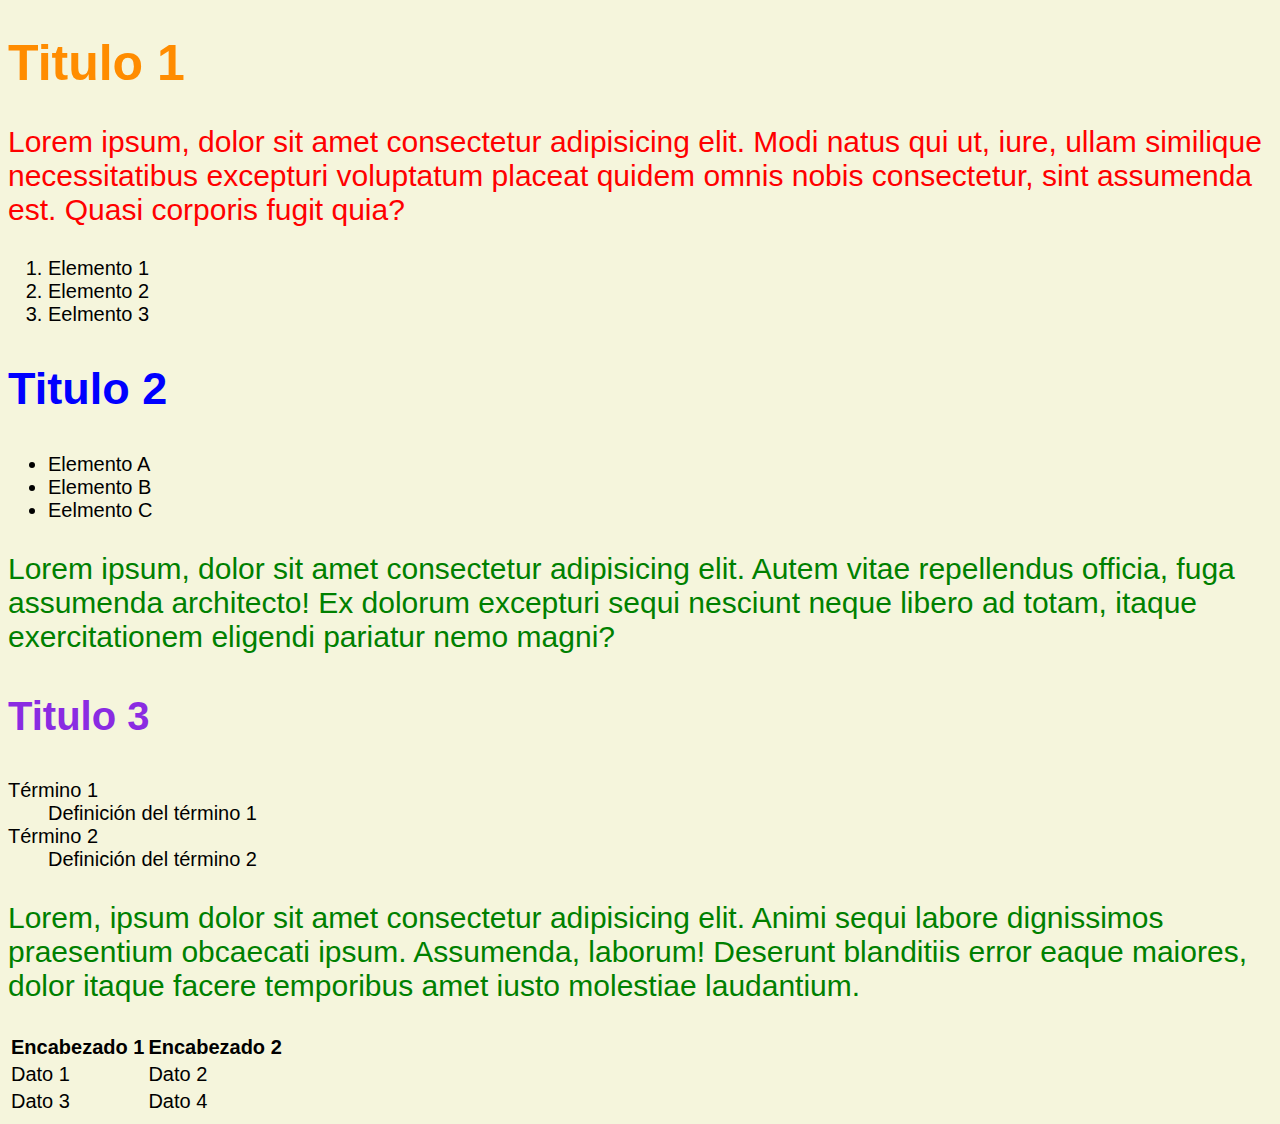
<file: index.html>
<!DOCTYPE html>
<html lang="en">
<head>
    <meta charset="UTF-8">
    <meta name="viewport" content="width=device-width, initial-scale=1.0">
    <title>Actividad 3</title>
</head>

<link rel="stylesheet" href="styles.css">
<link rel="stylesheet" href="selectores.html">
<link rel="stylesheet" href="formulario.html">
<link rel="stylesheet" href="etiquetas_semanticas.html">

<style>p  {color: green};</style>

<body>

<h1>Titulo 1</h1>

<p style="color:red;">Lorem ipsum, dolor sit amet consectetur adipisicing elit. Modi natus qui ut, iure, ullam similique necessitatibus excepturi voluptatum placeat quidem omnis nobis consectetur, sint assumenda est. Quasi corporis fugit quia?</p>


<ol>

    <li>Elemento 1</li>
    <li>Elemento 2</li>
    <li>Eelmento 3</li>
</ol>
<h2>Titulo 2</h2>

<ul>
    <li>Elemento A</li>
    <li>Elemento B</li>
    <li>Eelmento C</li>
</ul>

<p style="color: green;">Lorem ipsum, dolor sit amet consectetur adipisicing elit. Autem vitae repellendus officia, fuga assumenda architecto! Ex dolorum excepturi sequi nesciunt neque libero ad totam, itaque exercitationem eligendi pariatur nemo magni?</p>

<h3>Titulo 3</h3>

<dl>

    <dt>Término 1</dt>





    
    <dd>Definición del término 1</dd>





    <dt>Término 2</dt>



    

    
    <dd>Definición del término 2</dd>
    
</dl>

<p>Lorem, ipsum dolor sit amet consectetur adipisicing elit. Animi sequi labore dignissimos praesentium obcaecati ipsum. Assumenda, laborum! Deserunt blanditiis error eaque maiores, dolor itaque facere temporibus amet iusto molestiae laudantium.</p>

<table>

    <tr>

        <th>Encabezado 1</th>
        <th>Encabezado 2</th>
    </tr>

    <tr>
        <td>Dato 1</td>
        <td>Dato 2</td>
  
    </tr>
    <tr>
<td>Dato 3</td>
<td>Dato 4</td>

    </tr>
</table>








    
</body>
</html>
</file>
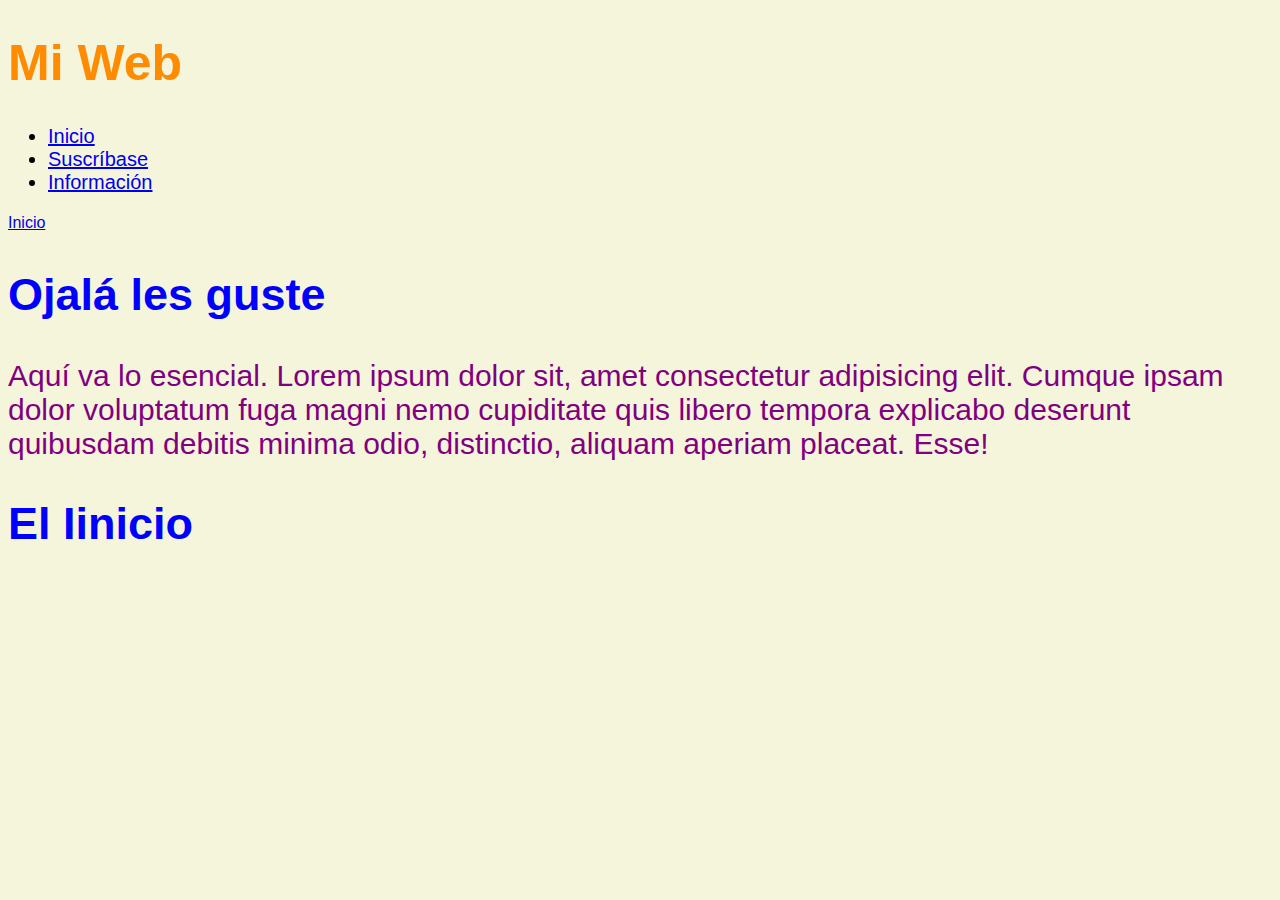
<file: etiquetas_semanticas.html>
<!DOCTYPE html>
<html lang="en">
<head>
    <meta charset="UTF-8">
    <meta name="viewport" content="width=device-width, initial-scale=1.0">
    <title>etiquetas_semanticas</title>

</head>

<link rel="stylesheet" href="index.html">
<link rel="stylesheet" href="formulario.html">
<link rel="stylesheet" href="selectores.html">
<link rel="stylesheet" href="styles.css">
<body>
<header>
    <h1>Mi Web</h1>
    <nav>
        <ul>
         <li><a href="index.html">Inicio</a></li>
         <li><a href="formulario.html">Suscríbase</a></li>
         <li><a href="selectores.html">Información</a></li>


              </ul>


    </nav>

</header>
    
    <main>
          <section><a href="index.html">Inicio</a>
            <h2>Ojalá les guste</h2>
            <p>Aquí va lo esencial. Lorem ipsum dolor sit, amet consectetur adipisicing elit. Cumque ipsam dolor voluptatum fuga magni nemo cupiditate quis libero tempora explicabo deserunt quibusdam debitis minima odio, distinctio, aliquam aperiam placeat. Esse!</p>
               
        
        
        </section>

        <section id="index">
            <h2>El Iinicio</h2>
            <article></article>
            
        </section>
               
               


    </main>
</body>
</html>
</file>
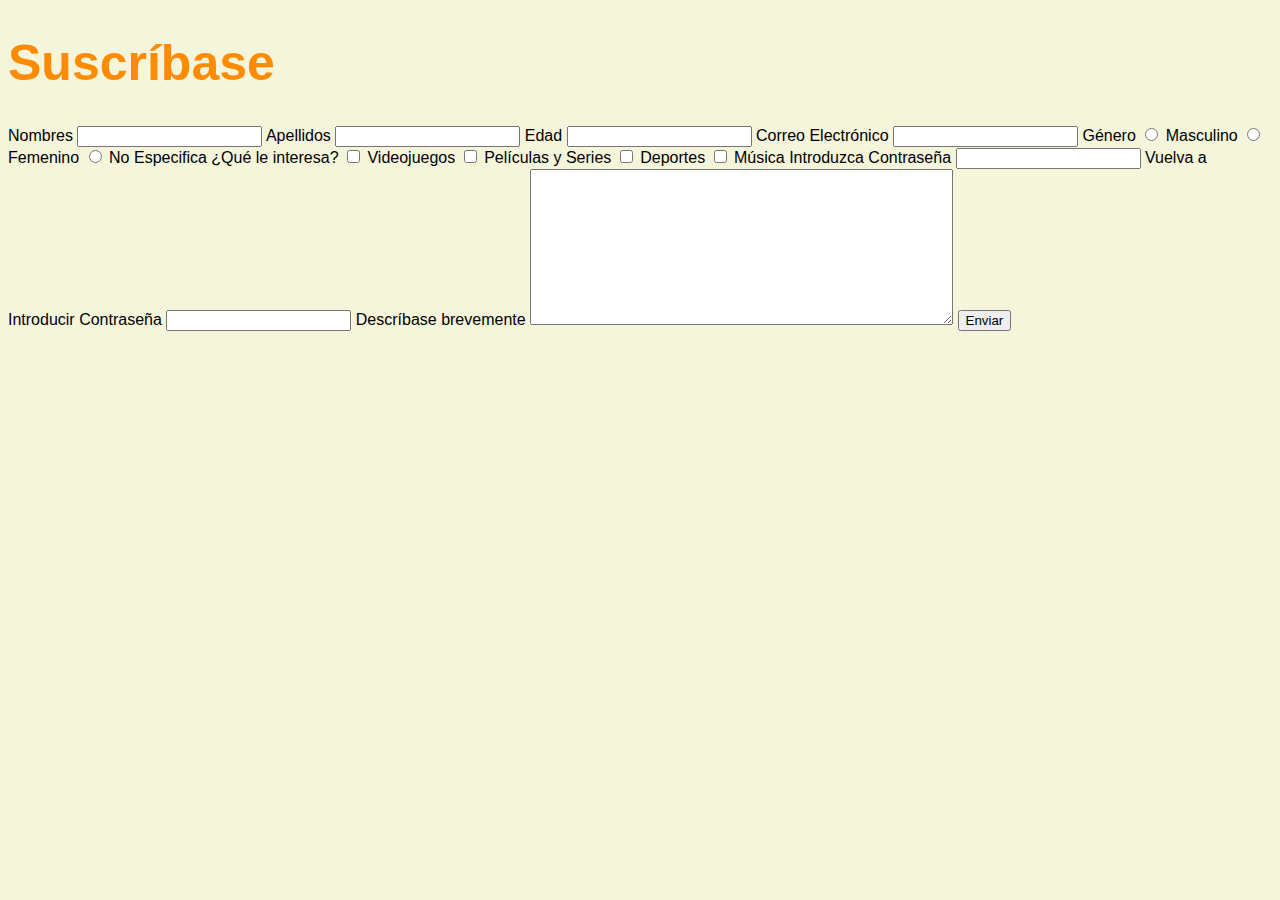
<file: formulario.html>
<!DOCTYPE html>
<html lang="en">
<head>
    <meta charset="UTF-8">
    <meta name="viewport" content="width=device-width, initial-scale=1.0">
    <title>Formulario de Registro</title>

    <link rel="stylesheet" href="styles.css">
    <link rel="stylesheet" href="index.html">
    <link rel="stylesheet" href="selectores.html">
    
</head>

    <h1>Suscríbase</h1>

    
<body>
    <form action="/submit">
        <label for="nombre">Nombres</label>
              <input type="text" id="nombre" name="nombre" required>



                 <label for="apellido">Apellidos</label>
                    <input type="text" id="apellido" name="apellido" required>



                         <label for="edad">Edad</label>
                           <input type="text" id="edad" name="edad" required>



                                <label for="email">Correo Electrónico</label>
                                  <input type="text" id="email" name="Correo Electrónico" required>


        <label for="Género">Género</label>
     <input type="radio" id="masculino" name="Género" value="Masculino">
     <label for="masculino">Masculino</label>
     <input type="radio" id="femenino" name="Género" value="Femenino">
     <label for="femenino">Femenino</label>
     <input type="radio" id="no especifica" name="Género" value="No Especifica">
     <label for="no especifica">No Especifica</label>
     <label for="hobbies">¿Qué le interesa?</label>
     <input type="checkbox" id="Videojuegos" name="hobbies" value="Videojuegos">
     <label for="Videojuegos">Videojuegos</label>
     <input type="checkbox" id="Películas y Series" name="hobbies" value="Películas y Series">
     <label for="Películas y Series">Películas y Series</label>
     <input type="checkbox" id="Deportes" name="hobbies" value="Deportes">
     <label for="Deportes">Deportes</label>
     <input type="checkbox" id="Música" name="hobbies" value="Música">
     <label for="Música">Música</label>
     <label for="password">Introduzca Contraseña</label>
     <input type="password" name="password" id="password">
     <label for="password">Vuelva a Introducir Contraseña</label>
     <input type="password" name="password" id="password">
     <label for="descripción">Descríbase brevemente</label>
     <textarea name="Descríbase brevemente" id="descripción" rows="10" cols="50" maxlength="300"></textarea>
     <button type="submit">Enviar</button>
    </form>
</body>
</html>
</file>
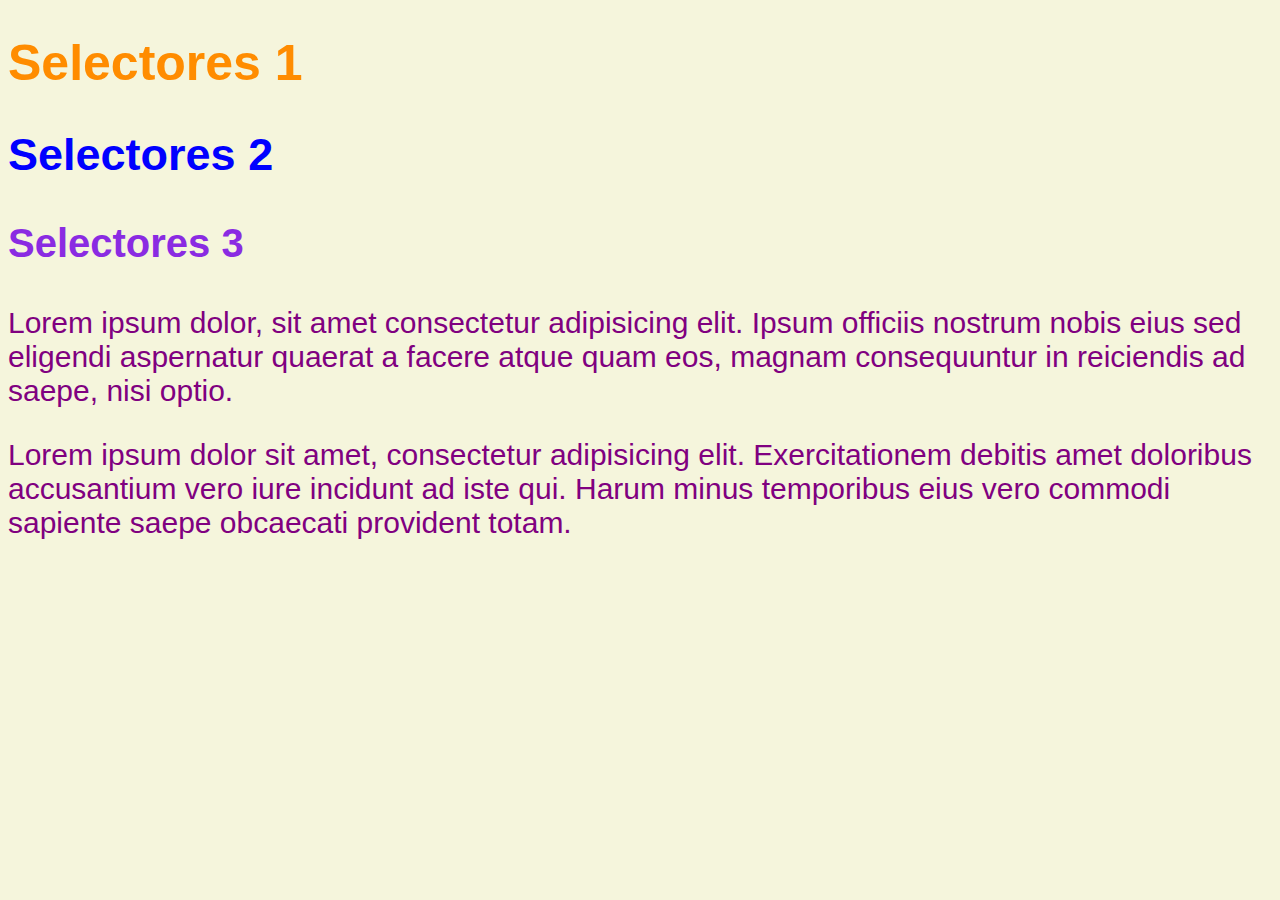
<file: selectores.html>
<!DOCTYPE html>
<html lang="en">
<head>
    <meta charset="UTF-8">
    <meta name="viewport" content="width=device-width, initial-scale=1.0">
    <title>selectores</title>

    <link rel="index" href="index.html">
    <link rel="stylesheet" href="styles.css">
</head>
<body>

    <h1>Selectores 1</h1>

    <h2>Selectores 2</h2>

    <h3>Selectores 3</h3>





    <p>Lorem ipsum dolor, sit amet consectetur adipisicing elit. Ipsum officiis nostrum nobis eius sed eligendi aspernatur quaerat a facere atque quam eos, magnam consequuntur in reiciendis ad saepe, nisi optio.</p>

    <p>Lorem ipsum dolor sit amet, consectetur adipisicing elit. Exercitationem debitis amet doloribus accusantium vero iure incidunt ad iste qui. Harum minus temporibus eius vero commodi sapiente saepe obcaecati provident totam.</p>
    
</body>
</html>
</file>
<file: styles.css>
body {font-family: Arial, Helvetica, sans-serif;
justify-content: center;
background-color: beige;}
p
   {color: 

    purple;

    font-size: 30px;
}

h1

{color: darkorange;


font-size: 50px;
justify-content: center;}

h2 

{color: blue;

font-size: 45px;

justify-content: center;}

h3

{color: blueviolet;

font-size: 40px;}

ol

{font-size: 20px;}

ul
{font-size: 20px;}

  dl
     
  {font-size: 20px;}

  tr

    {font-size: 20px;}
</file>
